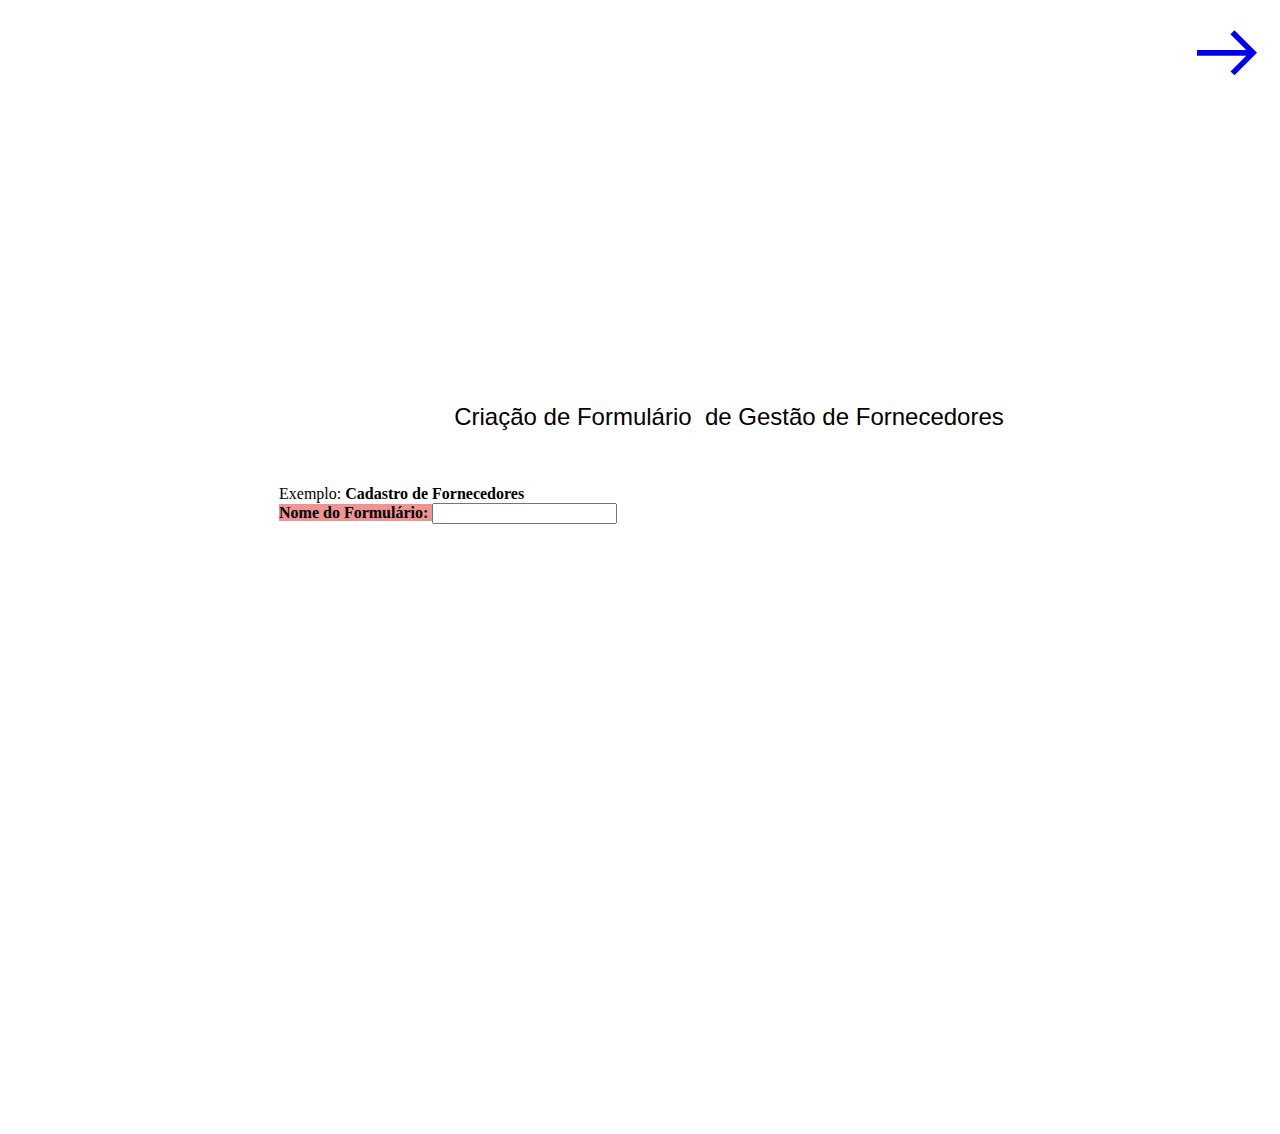
<file: index.html>
<!DOCTYPE html>
<html>

<head>
    <link href="https://cdn.jsdelivr.net/npm/bootstrap@5.0.2/dist/css/bootstrap.min.css" rel="stylesheet"
        integrity="sha384-EVSTQN3/azprG1Anm3QDgpJLIm9Nao0Yz1ztcQTwFspd3yD65VohhpuuCOmLASjC" crossorigin="anonymous">
    <script src="https://cdn.jsdelivr.net/npm/bootstrap@5.0.2/dist/js/bootstrap.bundle.min.js"
        integrity="sha384-MrcW6ZMFYlzcLA8Nl+NtUVF0sA7MsXsP1UyJoMp4YLEuNSfAP+JcXn/tWtIaxVXM"
        crossorigin="anonymous"></script>
    <link rel="stylesheet" href="test.css" />
    <link rel="stylesheet" href="etapas.css" />
    <link rel="stylesheet" href="https://fonts.googleapis.com/css2?family=Material+Symbols+Outlined:opsz,wght,FILL,GRAD@20..48,100..700,0..1,-50..200" /></head>
    
<body>
    <header style="display: flex; justify-content: flex-end;">
        <a href="etapas.html"><span class="material-symbols-outlined" style="font-size: 90px;" >
            arrow_right_alt
            </span></a>
    </header>
    <div class="desktop">
        <div class="div">
            
            <div class="rectangle">
                <p class="cria-o-de-formul-rio paragrafotitulo">Criação de Formulário&nbsp;&nbsp;de Gestão de Fornecedores</p>
                <label for="formFornecedor" class="form-label">Exemplo: <b>Cadastro de Fornecedores</b></label>
                <div class="input-group mb-06">
                <span class="input-group-text label" id="formFornecedor">Nome do Formulário: </span>
                <input type="text" class="form-control" aria-label="Sizing example input" aria-describedby="inputGroup-sizing-lg">
              </div>
            </div>
              
            
            
        </div>
    </div>
</body>

</html>
<!-- 
<div class="rectangle">
    <div class="overlap-group">
        <div class="text-wrapper">Default Label</div>
    </div>
    <div class="text-wrapper-2">Default Label</div>
</div> -->
</file>
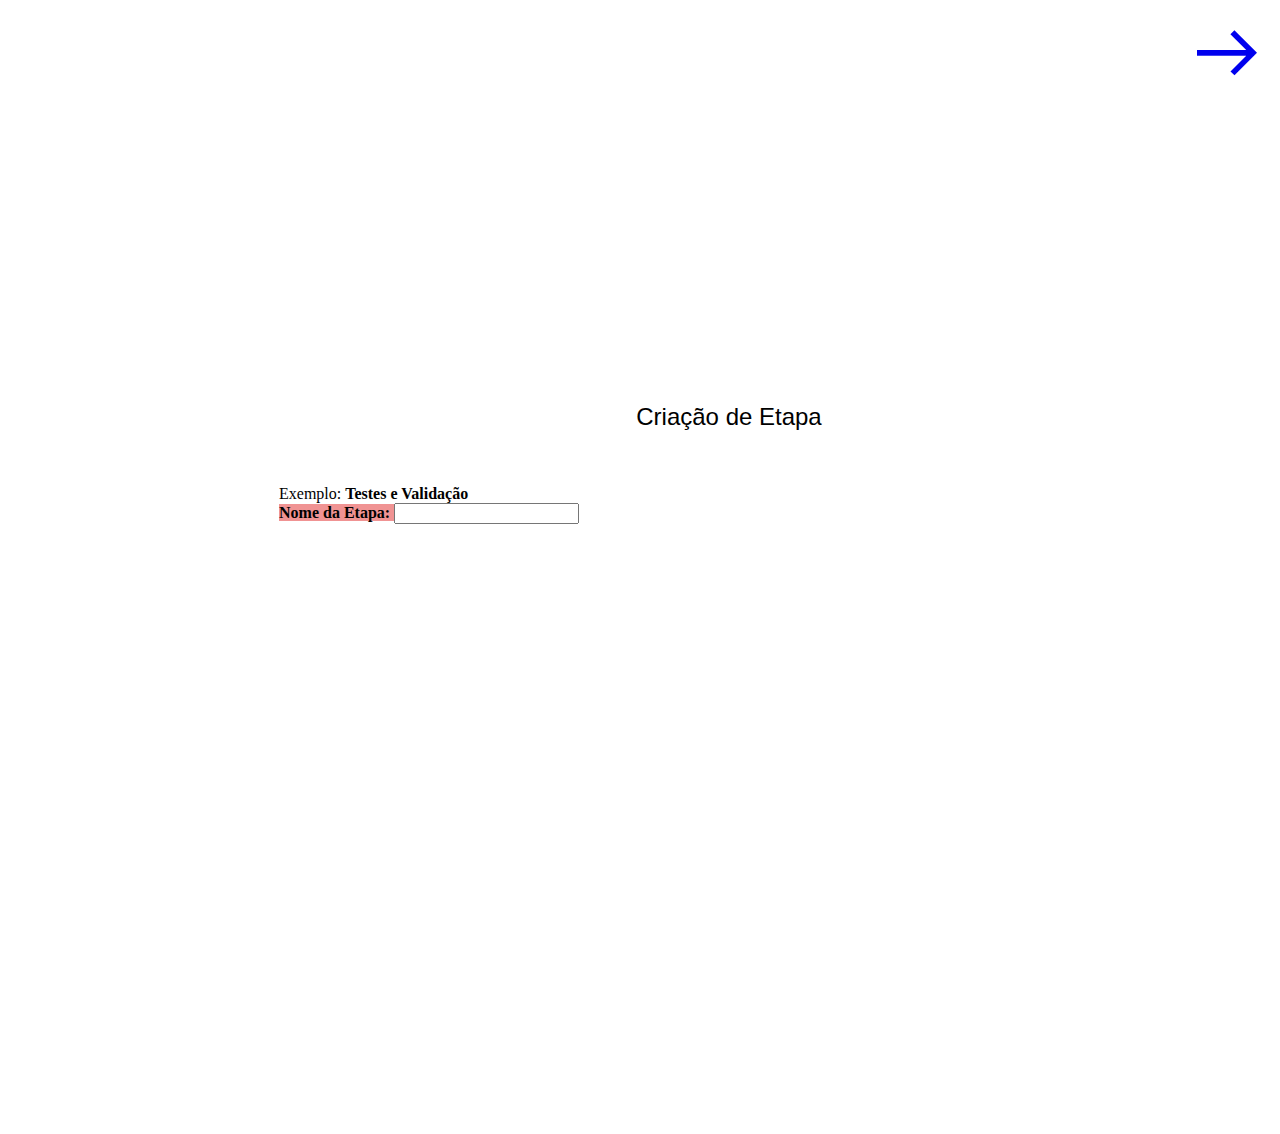
<file: criacaoEtapa.html>
<!DOCTYPE html>
<html>

<head>
    <link href="https://cdn.jsdelivr.net/npm/bootstrap@5.0.2/dist/css/bootstrap.min.css" rel="stylesheet"
        integrity="sha384-EVSTQN3/azprG1Anm3QDgpJLIm9Nao0Yz1ztcQTwFspd3yD65VohhpuuCOmLASjC" crossorigin="anonymous">
    <script src="https://cdn.jsdelivr.net/npm/bootstrap@5.0.2/dist/js/bootstrap.bundle.min.js"
        integrity="sha384-MrcW6ZMFYlzcLA8Nl+NtUVF0sA7MsXsP1UyJoMp4YLEuNSfAP+JcXn/tWtIaxVXM"
        crossorigin="anonymous"></script>
    <link rel="stylesheet" href="test.css" />
    <link rel="stylesheet" href="https://fonts.googleapis.com/css2?family=Material+Symbols+Outlined:opsz,wght,FILL,GRAD@20..48,100..700,0..1,-50..200" /></head>

</head>

<body>
    <header style="display: flex; justify-content: flex-end;">
        <a href="criacaoQuestao.html"><span class="material-symbols-outlined" style="font-size: 90px;" >
            arrow_right_alt
            </span></a>
    </header>
    <div class="desktop"> 
        <div class="div">
            
            
            <div class="rectangle">
                <p class="cria-o-de-formul-rio paragrafotitulo">Criação de Etapa</p>
                <label for="formFornecedor" class="form-label">Exemplo: <b>Testes e Validação</b></label>
                <div class="input-group mb-06">
                <span class="input-group-text label" id="formFornecedor">Nome da Etapa: </span>
                <input type="text" class="form-control" aria-label="Sizing example input" aria-describedby="inputGroup-sizing-lg">
              </div>
            </div>
              
            
            
        </div>
    </div>
</body>

</html>
<!-- 
<div class="rectangle">
    <div class="overlap-group">
        <div class="text-wrapper">Default Label</div>
    </div>
    <div class="text-wrapper-2">Default Label</div>
</div> -->
</file>
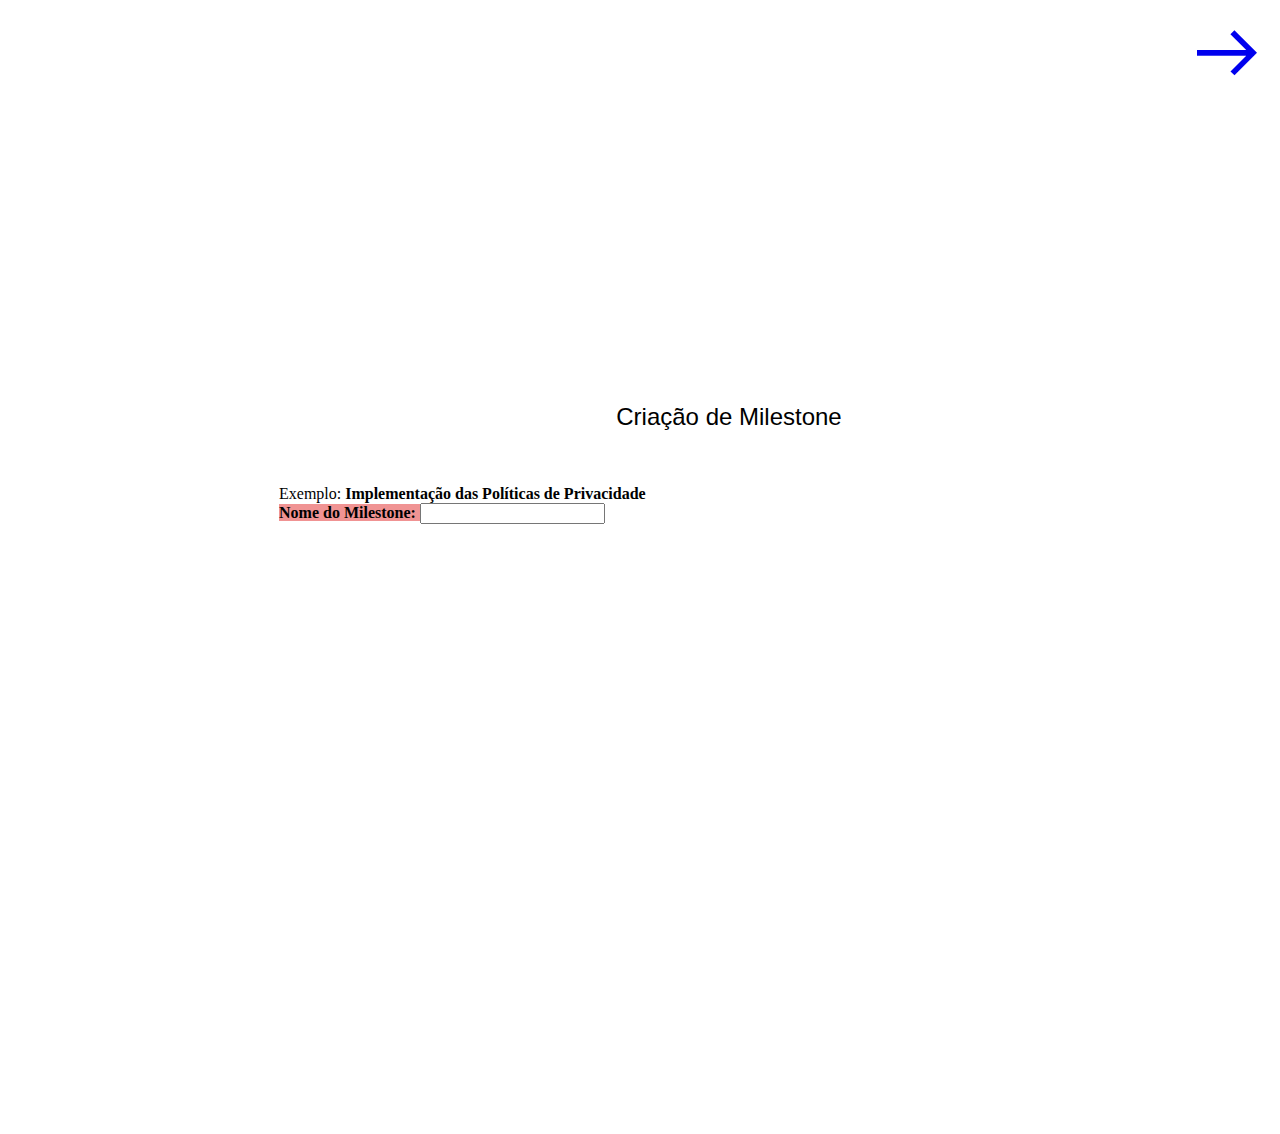
<file: criacaoMilestone.html>
<!DOCTYPE html>
<html>

<head>
    <link href="https://cdn.jsdelivr.net/npm/bootstrap@5.0.2/dist/css/bootstrap.min.css" rel="stylesheet"
        integrity="sha384-EVSTQN3/azprG1Anm3QDgpJLIm9Nao0Yz1ztcQTwFspd3yD65VohhpuuCOmLASjC" crossorigin="anonymous">
    <script src="https://cdn.jsdelivr.net/npm/bootstrap@5.0.2/dist/js/bootstrap.bundle.min.js"
        integrity="sha384-MrcW6ZMFYlzcLA8Nl+NtUVF0sA7MsXsP1UyJoMp4YLEuNSfAP+JcXn/tWtIaxVXM"
        crossorigin="anonymous"></script>
    <link rel="stylesheet" href="test.css" />
    <link rel="stylesheet" href="https://fonts.googleapis.com/css2?family=Material+Symbols+Outlined:opsz,wght,FILL,GRAD@20..48,100..700,0..1,-50..200" /></head>

</head>

<body>
    <header style="display: flex; justify-content: flex-end;">
        <a href="criacaoEtapa.html"><span class="material-symbols-outlined" style="font-size: 90px;" >
            arrow_right_alt
            </span></a>
    </header>
    <div class="desktop"> 
        <div class="div">
            
            
            <div class="rectangle">
                <p class="cria-o-de-formul-rio paragrafotitulo">Criação de Milestone</p>
                <label for="formFornecedor" class="form-label">Exemplo: <b>Implementação das Políticas de Privacidade</b></label>
                <div class="input-group mb-06">
                <span class="input-group-text label" id="formFornecedor">Nome do Milestone: </span>
                <input type="text" class="form-control" aria-label="Sizing example input" aria-describedby="inputGroup-sizing-lg">
              </div>
            </div>
              
            
            
        </div>
    </div>
</body>

</html>
<!-- 
<div class="rectangle">
    <div class="overlap-group">
        <div class="text-wrapper">Default Label</div>
    </div>
    <div class="text-wrapper-2">Default Label</div>
</div> -->
</file>
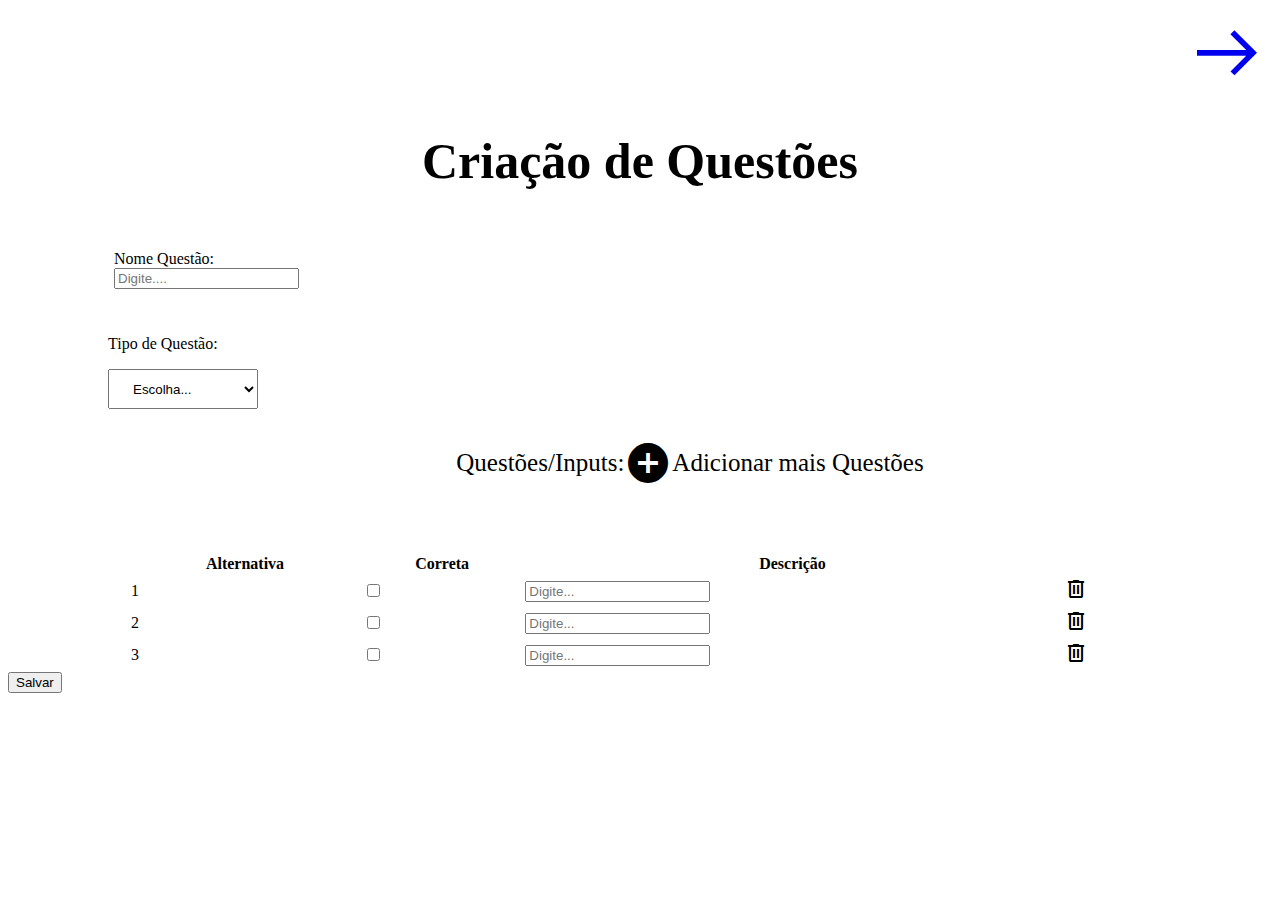
<file: criacaoQuestao.html>
<!DOCTYPE html>
<html lang="en">

<head>
    <meta charset="UTF-8">
    <meta http-equiv="X-UA-Compatible" content="IE=edge">
    <meta name="viewport" content="width=device-width, initial-scale=1.0">
    <title>Document</title>
    <link href="https://cdn.jsdelivr.net/npm/bootstrap@5.0.2/dist/css/bootstrap.min.css" rel="stylesheet"
        integrity="sha384-EVSTQN3/azprG1Anm3QDgpJLIm9Nao0Yz1ztcQTwFspd3yD65VohhpuuCOmLASjC" crossorigin="anonymous">
    <script src="https://cdn.jsdelivr.net/npm/bootstrap@5.0.2/dist/js/bootstrap.bundle.min.js"
        integrity="sha384-MrcW6ZMFYlzcLA8Nl+NtUVF0sA7MsXsP1UyJoMp4YLEuNSfAP+JcXn/tWtIaxVXM"
        crossorigin="anonymous"></script>
        <link rel="stylesheet" href="https://fonts.googleapis.com/css2?family=Material+Symbols+Outlined:opsz,wght,FILL,GRAD@24,400,0,0" />
    <link rel="stylesheet" href="etapas.css">
    <link href="https://fonts.googleapis.com/icon?family=Material+Icons"
      rel="stylesheet">
      <link rel="stylesheet" href="https://fonts.googleapis.com/css2?family=Material+Symbols+Outlined:opsz,wght,FILL,GRAD@20..48,100..700,0..1,-50..200" /></head>

</head>

<body>
    <header style="display: flex; justify-content: flex-end;">
        <a href="index.html"><span class="material-symbols-outlined" style="font-size: 90px;" >
            arrow_right_alt
            </span></a>
    </header>
    <div class="titulo">Criação de Questões</div>
    <div class="containerTable">
        <div class="input-group mb-3 input">
            <div class="input-group-prepend">
                <span class="input-group-text" id="basic-addon1">Nome Questão:</span>
            </div>
            <input type="text" class="form-control" placeholder="Digite...." aria-label="Username"
                aria-describedby="basic-addon1">
        </div>
        <div class="d-flex flex-row tpQuestao">
            <p class="px-2">Tipo de Questão:</p>
            <select class="form-select selectdrop" id="inputGroupSelect01">
                <option selected>Escolha...</option>
                <option value="multEscolha">Múltipla Escolha</option>
                <option value="dissertativa">Dissertativa</option>
                <option value="assertativa">Assertativa</option>
            </select>
            <div class="subTitulo">Questões/Inputs: <span class="material-icons md-48 px-2">
                add_circle
            </span> Adicionar mais Questões </div>
        </div>

        <div class="corpoMultiplaEscolha">
            <table class="table table-bordered border-primary text-center">
                <thead>
                    <th>Alternativa</th>
                    <th>Correta</th>
                    <th>Descrição</th>
                    <th></th>
                </thead>
                <tbody>
                    <tr class="table-active">
                        <td>1</td>
                        <td>
                            <div class="input-group mb-3 d-flex justify-content-center">
                                <input type="checkbox">
                            </div>
                        </td>
                        <td>  <input type="text" class="form-control" placeholder="Digite..."></td>
                        <td><span class="material-symbols-outlined">
                            delete
                            </span></td>
                    </tr>
                    <tr class="table-active">
                        <td>2</td>
                        <td>
                            <div class="input-group mb-3 d-flex justify-content-center">
                                <input type="checkbox">
                            </div>
                        </td>
                        <td>  <input type="text" class="form-control" placeholder="Digite..."></td>
                        <td><span class="material-symbols-outlined">
                            delete
                            </span></td>
                    </tr>
                    <tr class="table-active">
                        <td>3</td>
                        <td>
                            <div class="input-group mb-3 d-flex justify-content-center">
                                <input type="checkbox">
                            </div>
                        </td>
                        <td>  <input type="text" class="form-control" placeholder="Digite..."></td>
                        <td><span class="material-symbols-outlined">
                            delete
                            </span></td>
                    </tr>
                </tbody>
            </table>
        </div>
        <div class="d-flex justify-content-end" style="padding-right: 95px;">
            <button type="button" class="btn btn-primary">Salvar</button>
        </div>
        

        

    </div>

    <!-- <div class="input-group mb-3">
                <select class="form-select" id="inputGroupSelect01">
                  <option selected>Escolha...</option>
                  <option value="multEscolha">Múltipla Escolha</option>
                  <option value="dissertativa">Dissertativa</option>
                  <option value="assertativa">Assertativa</option>
                </select>
              </div> -->
</body>

</html>
</file>
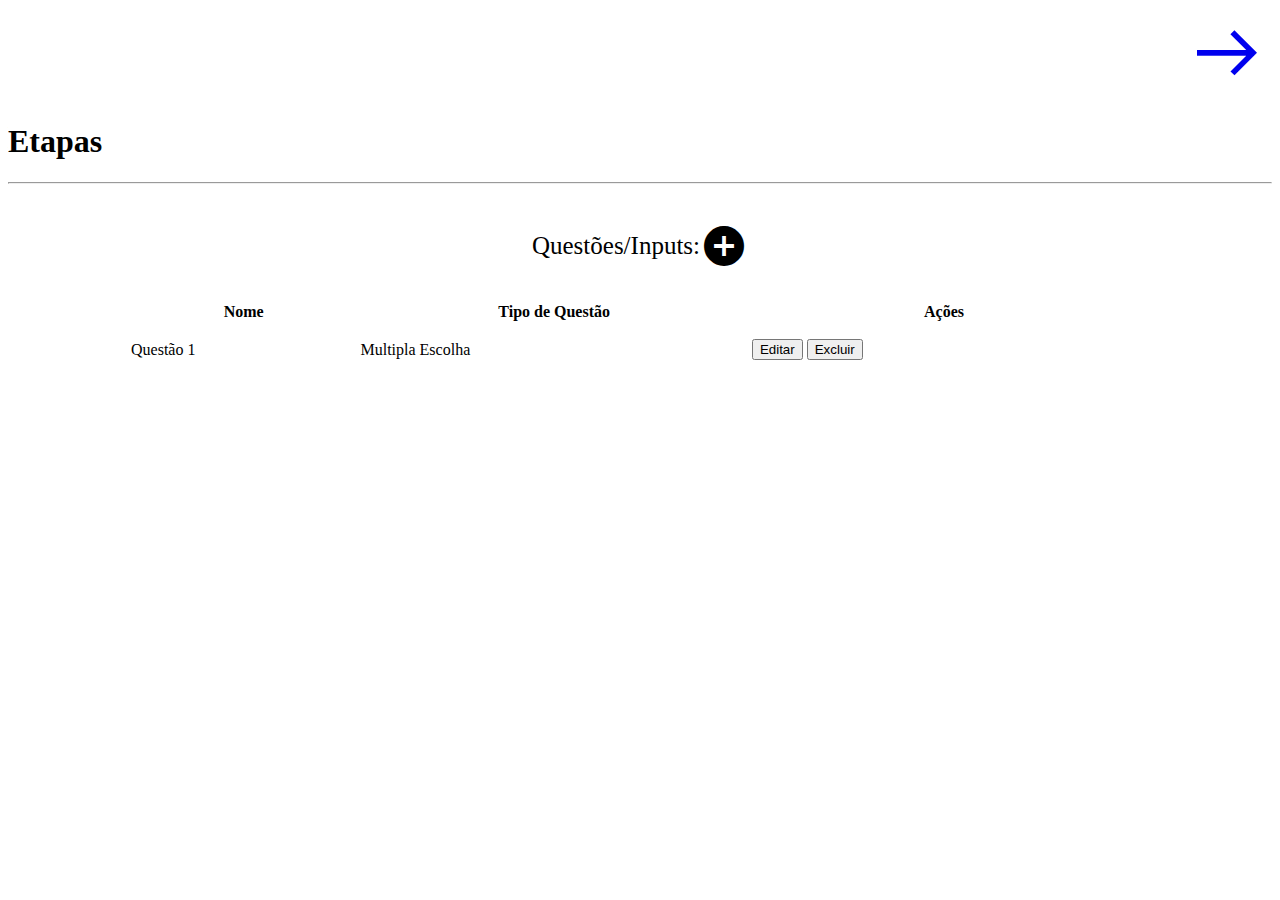
<file: etapas.html>
<!DOCTYPE html>
<html lang="en">
<head>
    <meta charset="UTF-8">
    <meta http-equiv="X-UA-Compatible" content="IE=edge">
    <meta name="viewport" content="width=device-width, initial-scale=1.0">
    <title>Document</title>
    <link href="https://cdn.jsdelivr.net/npm/bootstrap@5.0.2/dist/css/bootstrap.min.css" rel="stylesheet"
        integrity="sha384-EVSTQN3/azprG1Anm3QDgpJLIm9Nao0Yz1ztcQTwFspd3yD65VohhpuuCOmLASjC" crossorigin="anonymous">
    <script src="https://cdn.jsdelivr.net/npm/bootstrap@5.0.2/dist/js/bootstrap.bundle.min.js"
        integrity="sha384-MrcW6ZMFYlzcLA8Nl+NtUVF0sA7MsXsP1UyJoMp4YLEuNSfAP+JcXn/tWtIaxVXM"
        crossorigin="anonymous"></script>
    <link rel="stylesheet" href="etapas.css">
    <link href="https://fonts.googleapis.com/icon?family=Material+Icons"
      rel="stylesheet">
      <link rel="stylesheet" href="https://fonts.googleapis.com/css2?family=Material+Symbols+Outlined:opsz,wght,FILL,GRAD@20..48,100..700,0..1,-50..200" /></head>

</head>
<body>
    <header style="display: flex; justify-content: flex-end;">
        <a href="criacaoMilestone.html"><span class="material-symbols-outlined" style="font-size: 90px;" >
            arrow_right_alt
            </span></a>
    </header>
    <div class="d-flex justify-content-center align-items-center">
        <h1 class="p-2 mt-2">Etapas</h1>
        
    </div>        
        <hr>
            <div class="subTitulo">Questões/Inputs: <span class="material-icons md-48 px-2">
                add_circle
            </span> </div>
            
            <div class="containerTable">
                <table class="table table-bordered border-primary">
                    <thead class="text-center">
                        <th>Nome</th>
                        <th>Tipo de Questão</th>
                        <th>Ações</th>
                      </thead>
                    <tbody>
                        <tr class="table-active">
        
                            <td ><div class="text-center">
                                <p>Questão 1</p>                                
                              </div>
                            </td>
        
                            <td class="table-active">
                                <div class="text-center">
                                    <p>Multipla Escolha</p>                                
                                  </div>
                            </td>
                            <td>
                                <div class="input-group" style="justify-content: space-around;">
                                    <button class="btn btn-outline-secondary" type="button">Editar</button>
                                    <button class="btn btn-outline-secondary" type="button">Excluir</button>
                                  </div>
                            </td>
                        </tr>
                        
                      </tbody>
                  </table>
            </div>  
    
    
</body>
</html>
</file>
<file: test.css>
.desktop {
    background-color: #ffffff;
    display: flex;
    flex-direction: row;
    justify-content: center;
    width: 100%;
  }
 
  .desktop .div {
    background-color: #ffffff;
    width: 1440px;
    height: 1024px;
    position: relative;
  }
  
  .desktop .rectangle {
    position: absolute;
    width: 900px;
    height: 90px;
    top: 371px;
    left: 271px;
  }
  
  .desktop .overlap-group {
    position: absolute;
    width: 701px;
    height: 108px;
    top: -1px;
    left: -1px;
    background-color: #d9d9d9;
    border: 2px solid;
    border-color: #000000;
  }
  
  .desktop .text-wrapper {
    position: absolute;
    top: 49px;
    left: 32px;
    font-family: "Inter-Regular", Helvetica;
    font-weight: 400;
    color: #000000;
    font-size: 24px;
    letter-spacing: 0;
    line-height: normal;
  }
  
  .desktop .text-wrapper-2 {
    position: absolute;
    top: 50px;
    left: -244px;
    font-family: "Inter-Regular", Helvetica;
    font-weight: 400;
    color: #000000;
    font-size: 24px;
    letter-spacing: 0;
    line-height: normal;
  }
  
  .desktop .cria-o-de-formul-rio {
    display: flex;
    justify-content: center;
    align-items: center;
    
    font-family: "Inter-Regular", Helvetica;
    font-weight: 400;
    color: #000000;
    font-size: 24px;
    letter-spacing: 0;
    line-height: normal;
    margin-top: -70px;
  }
.label {
    font-weight: bold;
    background-color: #f09393;
} 
.paragrafotitulo{
    padding-bottom: 30px;
}
</file>
<file: etapas.css>
.material-icons.md-18 { font-size: 18px; }
.material-icons.md-24 { font-size: 24px; }
.material-icons.md-36 { font-size: 36px; }
.material-icons.md-48 { font-size: 48px; }

.titulo{
display: flex;
justify-content: center;
align-items: center;
padding: 30px;
font-size: 50px;
font-weight: bold;
}

.subTitulo{
display: flex;
justify-content: center;
align-items: center;
padding: 30px;
font-size: 25px;
}
.table{
    width: 80%;
    height: 80%;
    margin-left: 120px;
}

.input{
    padding: 30px 215px 30px 106px;
}

.selectdrop{
    height: 40px;
    width: 150px;
    padding-left: 20px;
}

.tpQuestao{
    margin-left: 100px;
}

.corpoMultiplaEscolha{
    padding-top: 35px;
}
</file>
